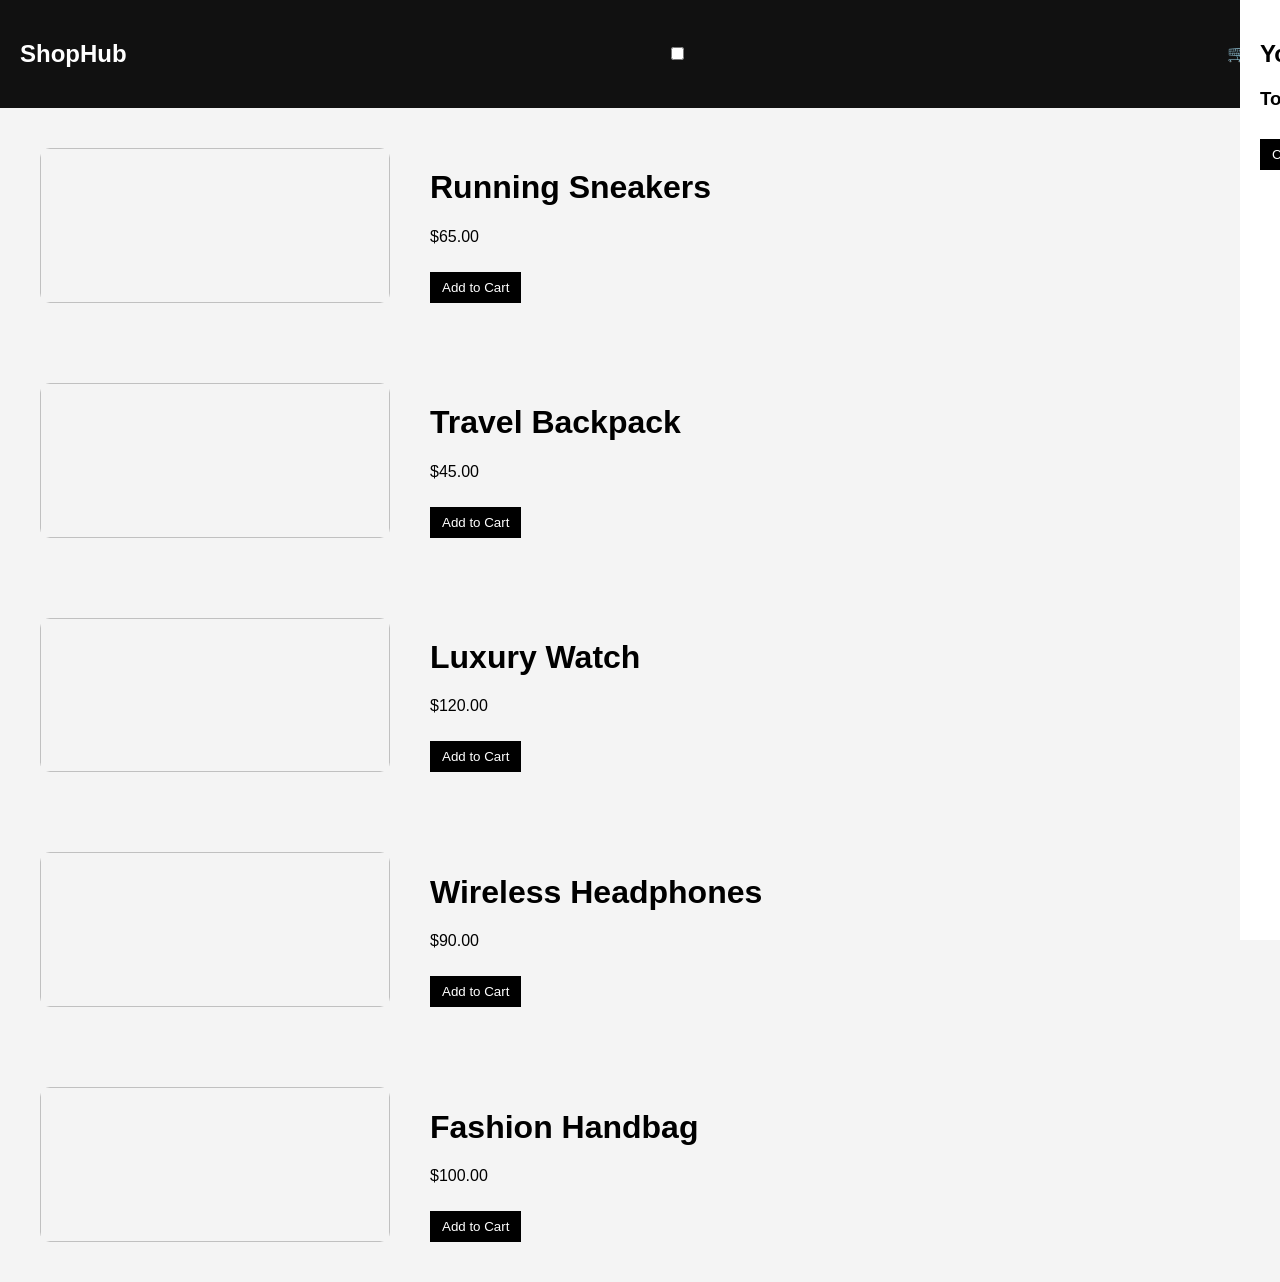
<file: product.html>
<!DOCTYPE html>
<html lang="en">

<head>
<meta charset="UTF-8">
<title>Product</title>
<link rel="stylesheet" href="style.css">
</head>

<body>

<header class="navbar">

<h2>ShopHub</h2>

<div class="theme-switch">
<input type="checkbox" id="dark-toggle">
<label for="dark-toggle"></label>
</div>

<div class="cart-icon" onclick="toggleCart()">
🛒 <span id="cart-count">0</span>
</div>

</header>


<div class="product-page">

<img id="product-image">

<div class="product-info">

<h1 id="product-name">Running Sneakers</h1>

<p id="product-price">$65.00</p>

<button id="add-to-cart">Add to Cart</button>

</div>

</div>
<div class="product-page">

<img id="product-image">

<div class="product-info">

<h1 id="product-name">Travel Backpack</h1>

<p id="product-price">$45.00</p>

<button id="add-to-cart">Add to Cart</button>

</div>

</div>
<div class="product-page">

<img id="product-image">

<div class="product-info">

<h1 id="product-name">Luxury Watch</h1>

<p id="product-price">$120.00</p>

<button id="add-to-cart">Add to Cart</button>

</div>

</div>
<div class="product-page">

<img id="product-image">

<div class="product-info">

<h1 id="product-name">Wireless Headphones</h1>

<p id="product-price">$90.00</p>

<button id="add-to-cart">Add to Cart</button>

</div>

</div>

<div class="product-page">

<img id="product-image">

<div class="product-info">

<h1 id="product-name">Fashion Handbag</h1>

<p id="product-price">$100.00</p>

<button id="add-to-cart">Add to Cart</button>

</div>

</div>
<div id="cart-sidebar" class="cart-sidebar">

<h2>Your Cart</h2>

<div id="cart-items"></div>

<h3>Total: $<span id="cart-total">0</span></h3>

<button onclick="checkout()">Checkout</button>

</div>

<script src="app.js"></script>

</body>
</html>
</file>
<file: style.css>
body{
font-family:Arial;
margin:0;
background:#f4f4f4;
}

.navbar{
display:flex;
justify-content:space-between;
padding:20px;
background:#111;
color:white;
align-items:center;
}

.products{
display:grid;
grid-template-columns:repeat(auto-fit,minmax(220px,1fr));
gap:20px;
padding:20px;
}

.product{
background:white;
padding:15px;
border-radius:10px;
text-align:center;
transition:all .3s ease;
}
.product:hover{
transform:translateY(-8px);
box-shadow:0 12px 25px rgba(0,0,0,0.15);
}
.product img{
width:100%;
height:160px;
object-fit:cover;
}

button{
padding:8px 12px;
background:black;
color:white;
border:none;
cursor:pointer;
margin-top:10px;
}

.cart-sidebar{
position:fixed;
right:-350px;
top:0;
width:350px;
height:100%;
background:white;
transition:0.3s;
padding:20px;
}

.cart-sidebar.open{
right:0;
}

/* DARK MODE */

body.dark{
background:#111;
color:white;
}

body.dark .product{
background:#1f1f1f;
}
body.dark .cart-sidebar{
background:#1f1f1f;
color:white;
}

body.dark .cart-item{
color:white;
}

body.dark button{
background:#333;
color:white;
}
.product-page{
display:flex;
gap:40px;
padding:40px;
}

.product-page img{
width:350px;
border-radius:10px;
}

.product-info{
max-width:400px;
}
</file>
